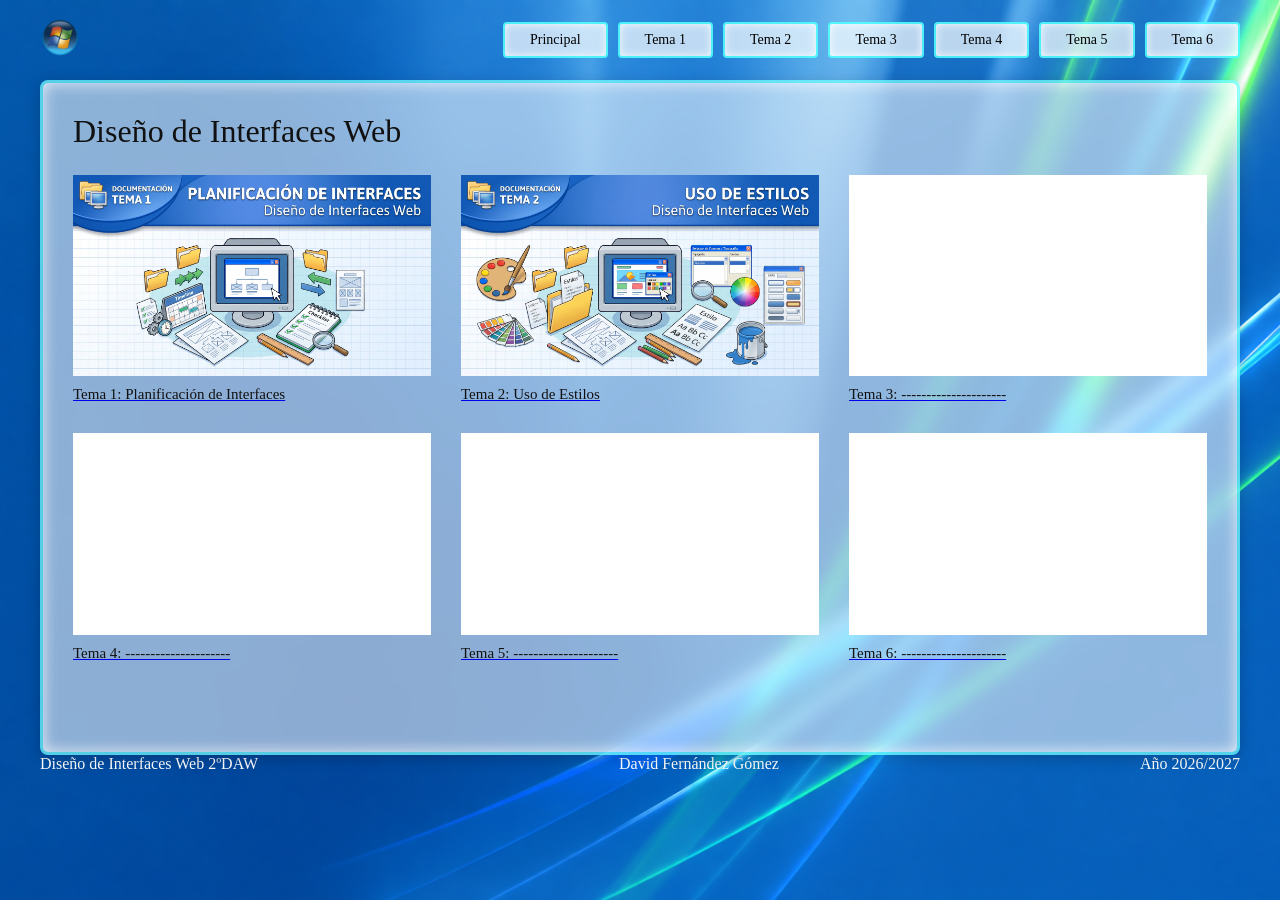
<file: index.html>
<!DOCTYPE html>
<html lang="es">
<head>
    <meta charset="UTF-8">
    <!-- Esta etiqueta es obligatoria para que los media queries funcionen en dispositivos reales -->
    <meta name="viewport" content="width=device-width, initial-scale=1.0">
    <link id="tema" rel="stylesheet" type="text/css" href="estilos/frutiger.css">
    <title>Diseño de Interfaces Web</title>
</head>
<body>
    
    <header class="barraSuperior">
        <div class="seccionIzquierda">
            <img onmouseout="this.src='img/WinVistaLogo.png';" onmouseover="this.src='img/Win9XLogo.png';" src="img/WinVistaLogo.png" class="botonInicio logoNormal" onclick="cambiarTema()"/>
        </div>
        
        <div class="itemMenu botonHamburguesa" onclick="mostrarMenu()">
            <a href="#"><img src="img/tecla-menu-contextual.png"/></a>
        </div>
        <nav>
        <ul class="listaMenu" id="menuNavegacion">
            <li class="itemMenu elementoEscritorio"><a href="index.html">Principal</a></li>
            <li class="itemMenu elementoEscritorio"><a href="tema1.html">Tema 1</a></li>
            <li class="itemMenu elementoEscritorio"><a href="tema2.html">Tema 2</a></li>
            <li class="itemMenu elementoEscritorio"><a href="tema3.html">Tema 3</a></li>
            <li class="itemMenu elementoEscritorio"><a href="tema4.html">Tema 4</a></li>
            <li class="itemMenu elementoEscritorio"><a href="tema5.html">Tema 5</a></li>
            <li class="itemMenu elementoEscritorio"><a href="tema6.html">Tema 6</a></li>
        </ul>
        </nav>
    </header>

    <script>
        // Función para desplegar menú en el móvil
        function mostrarMenu() {
            const menu = document.getElementById('menuNavegacion');
            menu.classList.toggle('desplegado');
        }
    </script>

    <main class="ventanaPrincipal cristalAero">
        <h1>Diseño de Interfaces Web</h1>
        
        <div class="cuadriculaTemas">
            <div class="itemTemas"><a href="tema1.html">
                <div class="marcadorImagen Tema1">
                    <img src="img/Tema1.jpg" alt="imagen Tema 1: Planificación de Interfaces"/>
                </div>
                <p>Tema 1: Planificación de Interfaces</p></a>
            </div>
            <div class="itemTemas"><a href="tema2.html">
                <div class="marcadorImagen Tema2">
                    <img src="img/Tema2.jpg" alt="imagen Tema 2: Uso de Estilos"/>
                </div>
                <p>Tema 2: Uso de Estilos</p></a>
            </div>
            <div class="itemTemas"><a href="tema3.html">
                <div class="marcadorImagen Tema3"><!--
                    <img src="img/Tema3.jpg" alt="imagen Tema : "/>-->
                </div>
                <p>Tema 3: ---------------------</p></a>
            </div>
            <div class="itemTemas"><a href="tema4.html">
                <div class="marcadorImagen Tema4"><!--
                    <img src="img/Tema4.jpg" alt="imagen Tema : "/>-->
                </div>
                <p>Tema 4: ---------------------</p></a>
            </div>
            <div class="itemTemas"><a href="tema5.html">
                <div class="marcadorImagen Tema5"><!--
                    <img src="img/Tema5.jpg" alt="imagen Tema : "/>-->
                </div>
                <p>Tema 5: ---------------------</p></a>
            </div>
            <div class="itemTemas"><a href="tema6.html">
                <div class="marcadorImagen Tema6"><!--
                    <img src="img/Tema6.jpg" alt="imagen Tema : "/>-->
                </div>
                <p>Tema 6: ---------------------</p></a>
            </div>
        </div>
    </main>
    <footer>
        <div>
            <p>Diseño de Interfaces Web 2ºDAW</p>
        </div>
        <div>
            <p>David Fernández Gómez</p>
        </div>
        <div>
            <p>Año 2026/2027</p>
        </div>
    </footer>
    <!--Contenido experimental-->
    <!--<script>
        function cambiarTema() {
            let tema = document.getElementById("tema");
            if (tema.href.includes("frutiger.css")) {
                tema.href = "classic9x.css";
            } else {
                tema.href = "frutiger.css";
            }
        }
    </script>-->
</body>
</html>
</file>
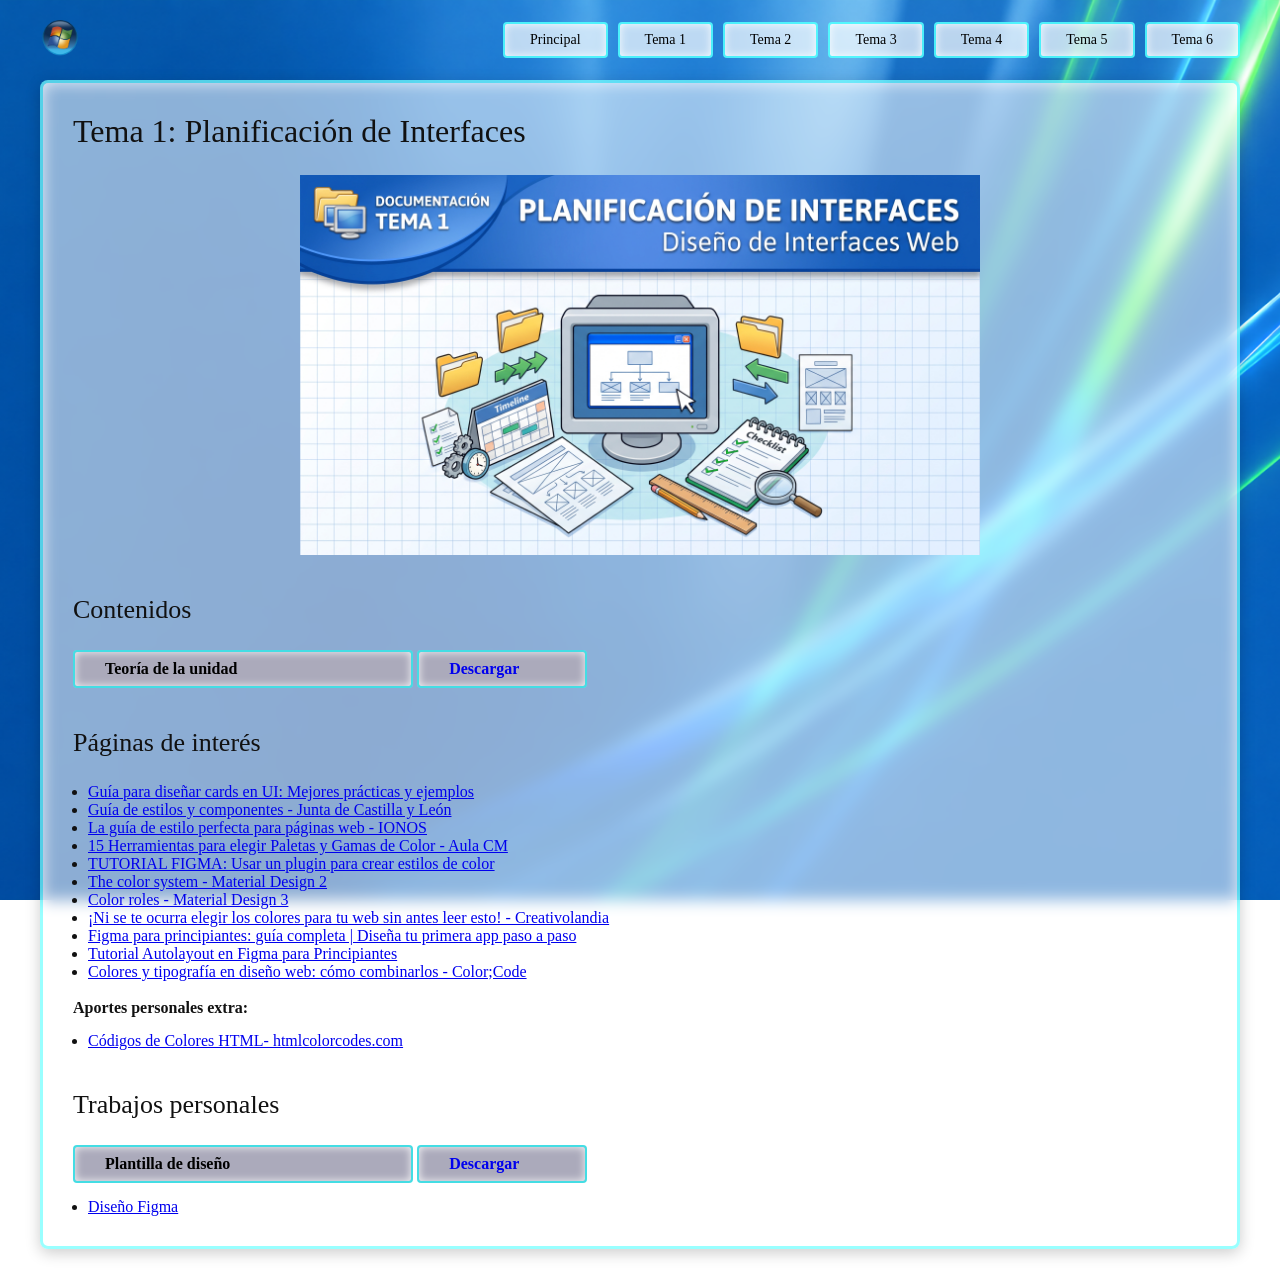
<file: tema1.html>
<!DOCTYPE html>
<html lang="es">
<head>
    <meta charset="UTF-8">
    <meta name="viewport" content="width=device-width, initial-scale=1.0">
    <link id="tema" rel="stylesheet" type="text/css" href="estilos/frutiger.css">
    <title>Tema 1</title>
</head>
<body>
    
    <header class="barraSuperior">
        <div class="seccionIzquierda">
            <img onmouseout="this.src='img/WinVistaLogo.png';" onmouseover="this.src='img/Win9XLogo.png';" src="img/WinVistaLogo.png" class="botonInicio logoNormal" onclick="cambiarTema()"/>
        </div>
        
        <div class="itemMenu botonHamburguesa" onclick="mostrarMenu()">
            <a href="#"><img src="img/tecla-menu-contextual.png"/></a>
        </div>

        <nav>
        <ul class="listaMenu" id="menuNavegacion">
            <li class="itemMenu elementoEscritorio"><a href="index.html">Principal</a></li>
            <li class="itemMenu elementoEscritorio"><a href="tema1.html">Tema 1</a></li>
            <li class="itemMenu elementoEscritorio"><a href="tema2.html">Tema 2</a></li>
            <li class="itemMenu elementoEscritorio"><a href="tema3.html">Tema 3</a></li>
            <li class="itemMenu elementoEscritorio"><a href="tema4.html">Tema 4</a></li>
            <li class="itemMenu elementoEscritorio"><a href="tema5.html">Tema 5</a></li>
            <li class="itemMenu elementoEscritorio"><a href="tema6.html">Tema 6</a></li>
        </ul>
        </nav>
    </header>

    <script>
        // Función para desplegar menú en el móvil
        function mostrarMenu() {
            const menu = document.getElementById('menuNavegacion');
            menu.classList.toggle('desplegado');
        }
    </script>

    <main class="ventanaPrincipal cristalAero">
        <h1>Tema 1: Planificación de Interfaces</h1>

        <img src="img/Tema1.jpg" class="imagenPortada"/>

        <section>
            <h2>Contenidos</h2>
            <div>
                <button class="botonPdf itemMenu" onclick="window.open('docs/Unidad1.pdf', '_blank')">Teoría de la unidad</button>
                <a href="docs/Unidad1.pdf" download="Unidad1.pdf" class="itemMenu botonPdf descargar" style="text-decoration: none;"> Descargar</a>
            </div>
        </section>

        <section>
            <h2>Páginas de interés</h2>
            <ul class="urls">
                <li><a href="https://uifrommars.com/guia-diseno-cards/?classId=c69e8f66-4b41-42af-a411-b7788c4b36c5" target="_blank" rel="noopener noreferrer">Guía para diseñar cards en UI: Mejores prácticas y ejemplos</a></li>
                <li><a href="https://www.jcyl.es/junta/guia/guia-estilos.html?classId=c69e8f66-4b41-42af-a411-b7788c4b36c5" target="_blank" rel="noopener noreferrer">Guía de estilos y componentes - Junta de Castilla y León</a></li>
                <li><a href="https://www.ionos.es/digitalguide/paginas-web/diseno-web/la-guia-de-estilo-perfecta-para-paginas-web/" target="_blank" rel="noopener noreferrer">La guía de estilo perfecta para páginas web - IONOS</a></li>
                <li><a href="https://aulacm.com/gama-colores-diseno-grafico-web/?classId=c69e8f66-4b41-42af-a411-b7788c4b36c5" target="_blank" rel="noopener noreferrer">15 Herramientas para elegir Paletas y Gamas de Color - Aula CM</a></li>
                <li><a href="https://www.youtube.com/watch?v=B6wmuE41V7k" target="_blank" rel="noopener noreferrer">TUTORIAL FIGMA: Usar un plugin para crear estilos de color</a></li>
                <li><a href="https://m2.material.io/design/color/the-color-system.html?classId=c69e8f66-4b41-42af-a411-b7788c4b36c5" target="_blank" rel="noopener noreferrer">The color system - Material Design 2</a></li>
                <li><a href="https://m3.material.io/styles/color/roles?classId=c69e8f66-4b41-42af-a411-b7788c4b36c5" target="_blank" rel="noopener noreferrer">Color roles - Material Design 3</a></li>
                <li><a href="https://creativolandia.com/como-elegir-los-colores-para-mi-web/?classId=c69e8f66-4b41-42af-a411-b7788c4b36c5#Como_crear_una_paleta_de_colores_para_tu_web_y_no_morir_en_el_intento" target="_blank" rel="noopener noreferrer">¡Ni se te ocurra elegir los colores para tu web sin antes leer esto! - Creativolandia</a></li>
                <li><a href="https://www.youtube.com/watch?is=EX6L4L5E09JKfz2E&classId=c69e8f66-4b41-42af-a411-b7788c4b36c5&v=cTnDkSfFeC0&feature=youtu.be" target="_blank" rel="noopener noreferrer">Figma para principiantes: guía completa | Diseña tu primera app paso a paso</a></li>
                <li><a href="https://www.youtube.com/watch?si=VakBsoN2G0ta3eF2&classId=c69e8f66-4b41-42af-a411-b7788c4b36c5&v=At4kNL4XELI&feature=youtu.be" target="_blank" rel="noopener noreferrer">Tutorial Autolayout en Figma para Principiantes</a></li>
                <li><a href="https://colorcode.es/guia-colores-tipografia-diseno-web.html?classId=c69e8f66-4b41-42af-a411-b7788c4b36c5" target="_blank" rel="noopener noreferrer">Colores y tipografía en diseño web: cómo combinarlos - Color;Code</a></li>
            </ul>
            <br>
            <h4>Aportes personales extra:</h4>
            <ul class="urls">
                <li><a href="https://htmlcolorcodes.com/es/" target="_blank" rel="noopener noreferrer">Códigos de Colores HTML- htmlcolorcodes.com</a></li></li>
            </ul>
        </section>

        <section>
            <h2>Trabajos personales</h2>
            <div>
                <button class="botonPdf itemMenu" onclick="window.open('docs/PlantillaDIW_Original.pdf', '_blank')">Plantilla de diseño</button>
                <a href="docs/PlantillaDIW_Original.pdf" download="PlantillaDIW_Original.pdf" class="itemMenu botonPdf descargar" style="text-decoration: none;">Descargar</a>
            </div>
            <ul class="urls">
                <li><a href="https://www.figma.com/design/QTLPFC7fTBNyExLCgCDcqQ/P%C3%A1ginaDavidFdezGmz?node-id=0-1&t=rd8OZrC3qzSjjtcp-1" target="_blank" rel="noopener noreferrer">Diseño Figma</a></li>
            </ul>
        </section>
    </main>
    <!--
    <script>
        function cambiarTema() {
            let tema = document.getElementById("tema");
            if (tema.href.includes("estilos/frutiger.css")) {
                tema.href = "estilos/classic9x.css";
            } else {
                tema.href = "estilos/frutiger.css";
            }
        }
    </script>
    -->
</body>
</html>
</file>
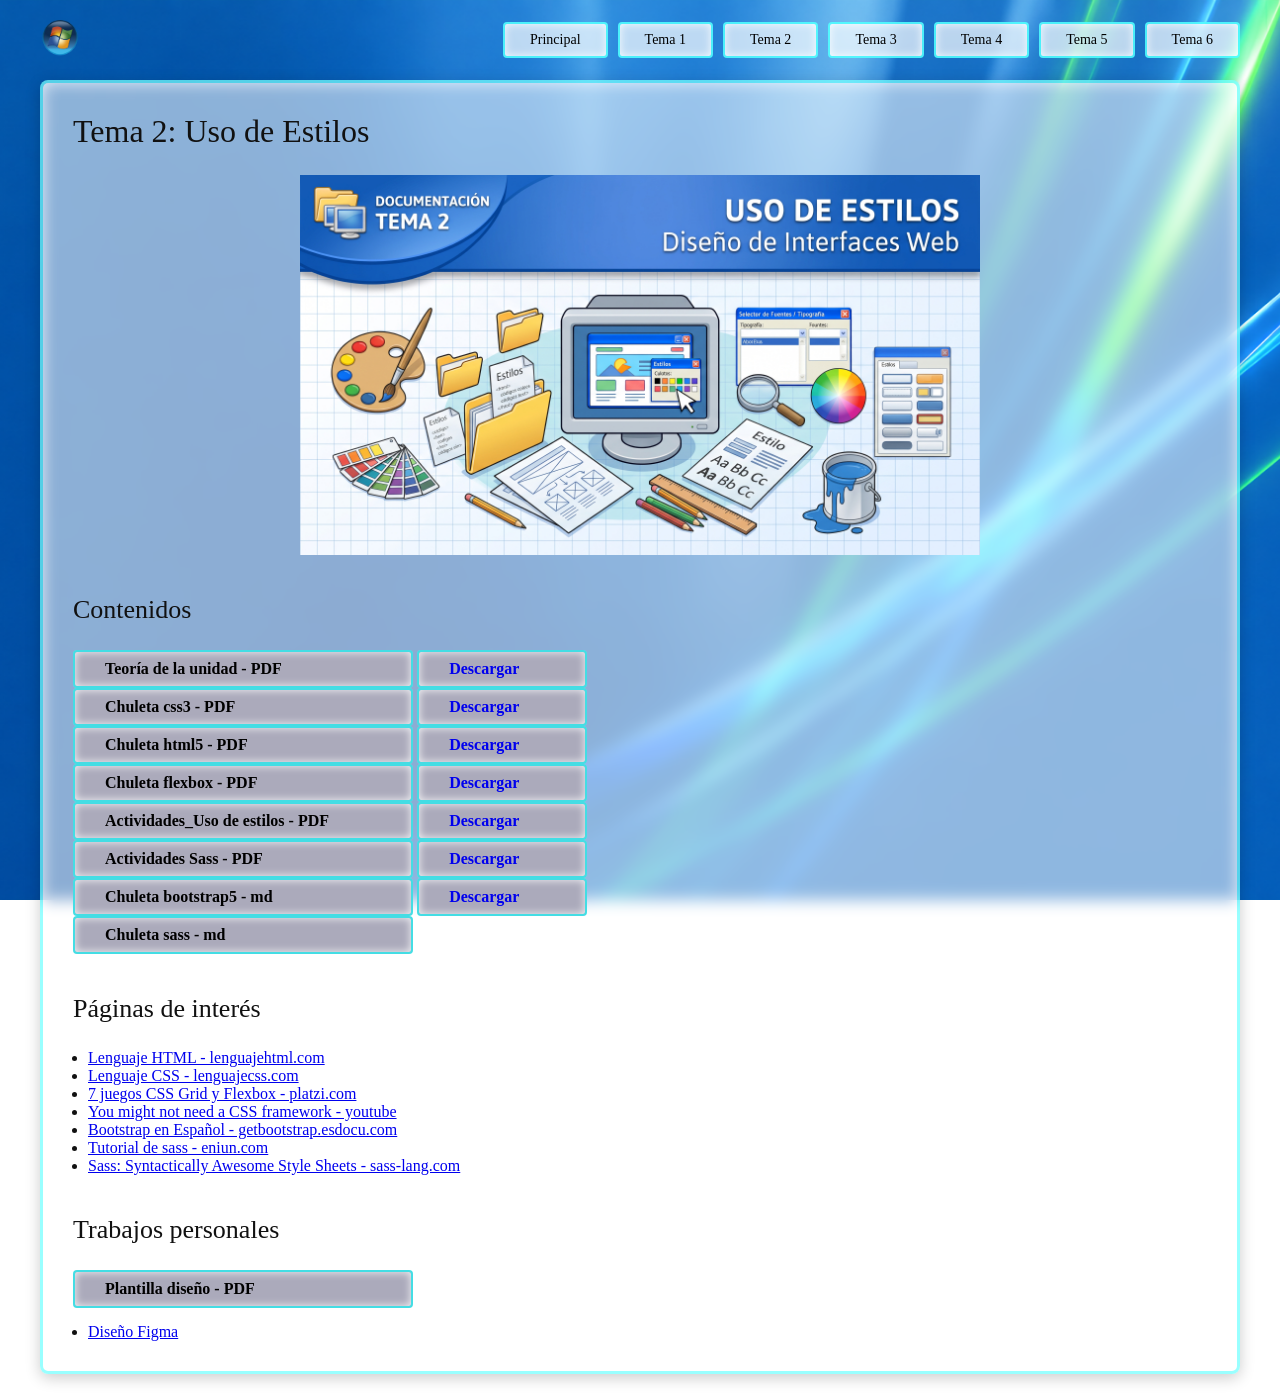
<file: tema2.html>
<!DOCTYPE html>
<html lang="es">
<head>
    <meta charset="UTF-8">
    <meta name="viewport" content="width=device-width, initial-scale=1.0">
    <link id="tema" rel="stylesheet" type="text/css" href="estilos/frutiger.css">
    <title>Tema 2</title>
</head>
<body>
    
    <header class="barraSuperior">
        <div class="seccionIzquierda">
            <img onmouseout="this.src='img/WinVistaLogo.png';" onmouseover="this.src='img/Win9XLogo.png';" src="img/WinVistaLogo.png" class="botonInicio logoNormal" onclick="cambiarTema()"/>
        </div>
        
        <div class="itemMenu botonHamburguesa" onclick="mostrarMenu()">
            <a href="#"><img src="img/tecla-menu-contextual.png"/></a>
        </div>
        <nav>
        <ul class="listaMenu" id="menuNavegacion">
            <li class="itemMenu elementoEscritorio"><a href="index.html">Principal</a></li>
            <li class="itemMenu elementoEscritorio"><a href="tema1.html">Tema 1</a></li>
            <li class="itemMenu elementoEscritorio"><a href="tema2.html">Tema 2</a></li>
            <li class="itemMenu elementoEscritorio"><a href="tema3.html">Tema 3</a></li>
            <li class="itemMenu elementoEscritorio"><a href="tema4.html">Tema 4</a></li>
            <li class="itemMenu elementoEscritorio"><a href="tema5.html">Tema 5</a></li>
            <li class="itemMenu elementoEscritorio"><a href="tema6.html">Tema 6</a></li>
        </ul>
        </nav>
    </header>

    <script>
        // Función para desplegar menú en el móvil
        function mostrarMenu() {
            const menu = document.getElementById('menuNavegacion');
            menu.classList.toggle('desplegado');
        }
    </script>

    <main class="ventanaPrincipal cristalAero">
        <h1>Tema 2: Uso de Estilos</h1>

        <img src="img/Tema2.jpg" class="imagenPortada"/>

        <section>
            <h2>Contenidos</h2>
            <div>
                <button class="botonPdf itemMenu" onclick="window.open('docs/Unidad2.pdf', '_blank')">Teoría de la unidad - PDF</button>
                <a href="docs/Unidad2.pdf" download="documento.pdf" class="itemMenu botonPdf descargar" style="text-decoration: none;"> Descargar</a>
            </div>
            <div>
                <button class="botonPdf itemMenu" onclick="window.open('docs/cheatsheet_css3.pdf', '_blank')">Chuleta css3 - PDF</button>
                <a href="docs/cheatsheet_css3.pdf" download="cheatsheet_css3.pdf" class="itemMenu botonPdf descargar" style="text-decoration: none;"> Descargar</a>
            </div>
            <div>
                <button class="botonPdf itemMenu" onclick="window.open('docs/cheatsheet_html5.pdf', '_blank')">Chuleta html5 - PDF</button>
                <a href="docs/Unidad2.pdf" download="Unidad2.pdf" class="itemMenu botonPdf descargar" style="text-decoration: none;"> Descargar</a>
            </div>
            <div>
                <button class="botonPdf itemMenu" onclick="window.open('docs/cheatsheet_flexbox.pdf', '_blank')">Chuleta flexbox - PDF</button>
                <a href="docs/cheatsheet_flexbox.pdf" download="cheatsheet_flexbox.pdf" class="itemMenu botonPdf descargar" style="text-decoration: none;"> Descargar</a>
            </div>
            <div>
                <button class="botonPdf itemMenu" onclick="window.open('docs/Actividades_Uso de estilos.pdf', '_blank')">Actividades_Uso de estilos - PDF</button>
                <a href="docs/Actividades_Uso de estilos.pdf" download="Actividades_Uso de estilos.pdf" class="itemMenu botonPdf descargar" style="text-decoration: none;"> Descargar</a>
            </div>
            <div>
                <button class="botonPdf itemMenu" onclick="window.open('docs/Actividades Sass.pdf', '_blank')">Actividades Sass - PDF</button>
                <a href="docs/Actividades Sass.pdf" download="Actividades Sass.pdf" class="itemMenu botonPdf descargar" style="text-decoration: none;"> Descargar</a>
            </div>
            <div>
                <button class="botonPdf itemMenu" onclick="window.open('docs/bootstrap5.md', '_blank')">Chuleta bootstrap5 - md</button>
                <a href="docs/bootstrap5.md" download="bootstrap5.md" class="itemMenu botonPdf descargar" style="text-decoration: none;"> Descargar</a>
            </div>
            <div>
                <button class="botonPdf itemMenu" onclick="window.open('docs/sass.md', '_blank')">Chuleta sass - md</button>
                <a href="docs/sass.md" download="sass.md" class="itemMenu botonPdf descargar" style="text-decoration: none;"> Descargar</a>
            </div>
        </section>

        <section>
            <h2>Páginas de interés</h2>
            <ul class="urls">
                <li><a href="https://lenguajehtml.com/html/?classId=c69e8f66-4b41-42af-a411-b7788c4b36c5" target="_blank" rel="noopener noreferrer">Lenguaje HTML - lenguajehtml.com</a></li>
                <li><a href="https://lenguajecss.com/css/?classId=c69e8f66-4b41-42af-a411-b7788c4b36c5" target="_blank" rel="noopener noreferrer">Lenguaje CSS - lenguajecss.com</a></li>
                <li><a href="https://platzi.com/blog/7-juegos-css-grid-y-flexbox/?classId=c69e8f66-4b41-42af-a411-b7788c4b36c5" target="_blank" rel="noopener noreferrer">7 juegos CSS Grid y Flexbox - platzi.com</a></li>
                <li><a href="https://www.youtube.com/watch?v=kED5eDjMfGM" target="_blank" rel="noopener noreferrer">You might not need a CSS framework - youtube</a></li>
                <li><a href="https://getbootstrap.esdocu.com/?classId=c69e8f66-4b41-42af-a411-b7788c4b36c5" target="_blank" rel="noopener noreferrer">Bootstrap en Español - getbootstrap.esdocu.com</a></li>
                <li><a href="https://www.eniun.com/tutorial-sass/?classId=c69e8f66-4b41-42af-a411-b7788c4b36c5" target="_blank" rel="noopener noreferrer">Tutorial de sass - eniun.com</a></li>
                <li><a href="https://sass-lang.com/?classId=c69e8f66-4b41-42af-a411-b7788c4b36c5" target="_blank" rel="noopener noreferrer">Sass: Syntactically Awesome Style Sheets - sass-lang.com</a></li>                
            </ul>
        </section>

        <section>
            <h2>Trabajos personales</h2>
            <div>
                <button class="botonPdf itemMenu" onclick="window.open('docs/Unidad2.pdf', '_blank')">Plantilla diseño - PDF</button>
                <a href="docs/Unidad2.pdf" download="Unidad2.pdf" class="itemMenu botonPdf descargar" style="text-decoration: none;"> Descargar</a>
            </div>
            <ul class="urls">
                <li><a href="https://www.figma.com/design/QTLPFC7fTBNyExLCgCDcqQ/P%C3%A1ginaDavidFdezGmz?node-id=0-1&t=rd8OZrC3qzSjjtcp-1" target="_blank" rel="noopener noreferrer">Diseño Figma</a></li>
            </ul>
        </section>
    </main>
    <!--
    <script>
        function cambiarTema() {
            let tema = document.getElementById("tema");
            if (tema.href.includes("estilos/frutiger.css")) {
                tema.href = "estilos/classic9x.css";
            } else {
                tema.href = "estilos/frutiger.css";
            }
        }
    </script>
    -->
</body>
</html>
</file>
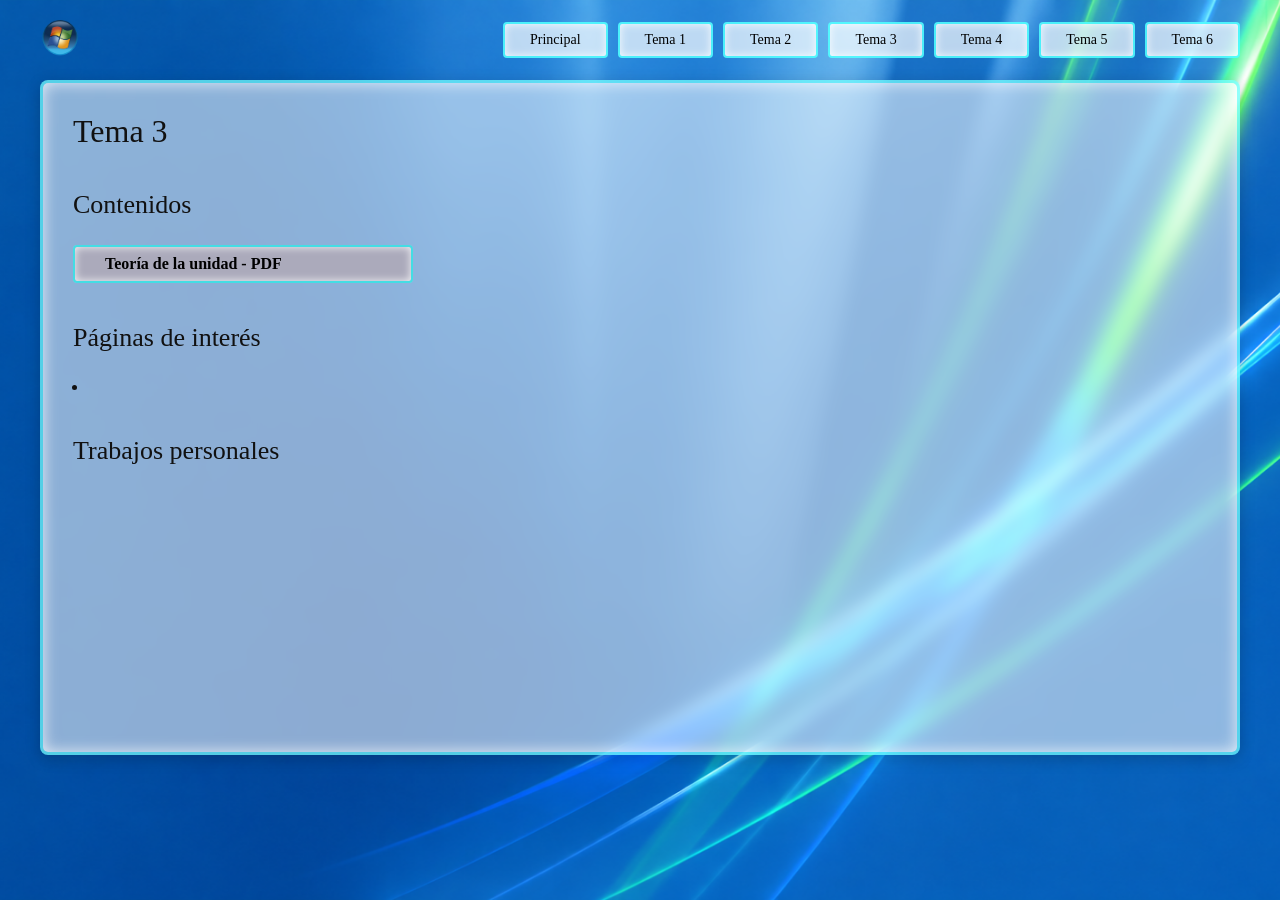
<file: tema3.html>
<!DOCTYPE html>
<html lang="es">
<head>
    <meta charset="UTF-8">
    <meta name="viewport" content="width=device-width, initial-scale=1.0">
    <link id="tema" rel="stylesheet" type="text/css" href="estilos/frutiger.css">
    <title>Tema 3</title>
</head>
<body>
    
    <header class="barraSuperior">
        <div class="seccionIzquierda">
            <img onmouseout="this.src='img/WinVistaLogo.png';" onmouseover="this.src='img/Win9XLogo.png';" src="img/WinVistaLogo.png" class="botonInicio logoNormal" onclick="cambiarTema()"/>
        </div>
        
        <div class="itemMenu botonHamburguesa" onclick="mostrarMenu()">
            <a href="#"><img src="img/tecla-menu-contextual.png"/></a>
        </div>

        <ul class="listaMenu" id="menuNavegacion">
            <li class="itemMenu elementoEscritorio"><a href="index.html">Principal</a></li>
            <li class="itemMenu elementoEscritorio"><a href="tema1.html">Tema 1</a></li>
            <li class="itemMenu elementoEscritorio"><a href="tema2.html">Tema 2</a></li>
            <li class="itemMenu elementoEscritorio"><a href="tema3.html">Tema 3</a></li>
            <li class="itemMenu elementoEscritorio"><a href="tema4.html">Tema 4</a></li>
            <li class="itemMenu elementoEscritorio"><a href="tema5.html">Tema 5</a></li>
            <li class="itemMenu elementoEscritorio"><a href="tema6.html">Tema 6</a></li>
        </ul>
    </header>

    <script>
        // Función para desplegar menú en el móvil
        function mostrarMenu() {
            const menu = document.getElementById('menuNavegacion');
            menu.classList.toggle('desplegado');
        }
    </script>

    <main class="ventanaPrincipal cristalAero">
        <h1>Tema 3</h1>

        <section>
            <h2>Contenidos</h2>
            <div>
                <button class="botonPdf itemMenu" onclick="window.open('docs/Unidad3.pdf', '_blank')">Teoría de la unidad - PDF</button>
            </div>
        </section>

        <section>
            <h2>Páginas de interés</h2>
            <ul class="urls">
                <li><a href="" target="_blank" rel="noopener noreferrer"></a></li>
            </ul>
        </section>

        <section>
            <h2>Trabajos personales</h2>
        </section>
    </main>
    <!--
    <script>
        function cambiarTema() {
            let tema = document.getElementById("tema");
            if (tema.href.includes("estilos/frutiger.css")) {
                tema.href = "estilos/classic9x.css";
            } else {
                tema.href = "estilos/frutiger.css";
            }
        }
    </script>
    -->
</body>
</html>
</file>
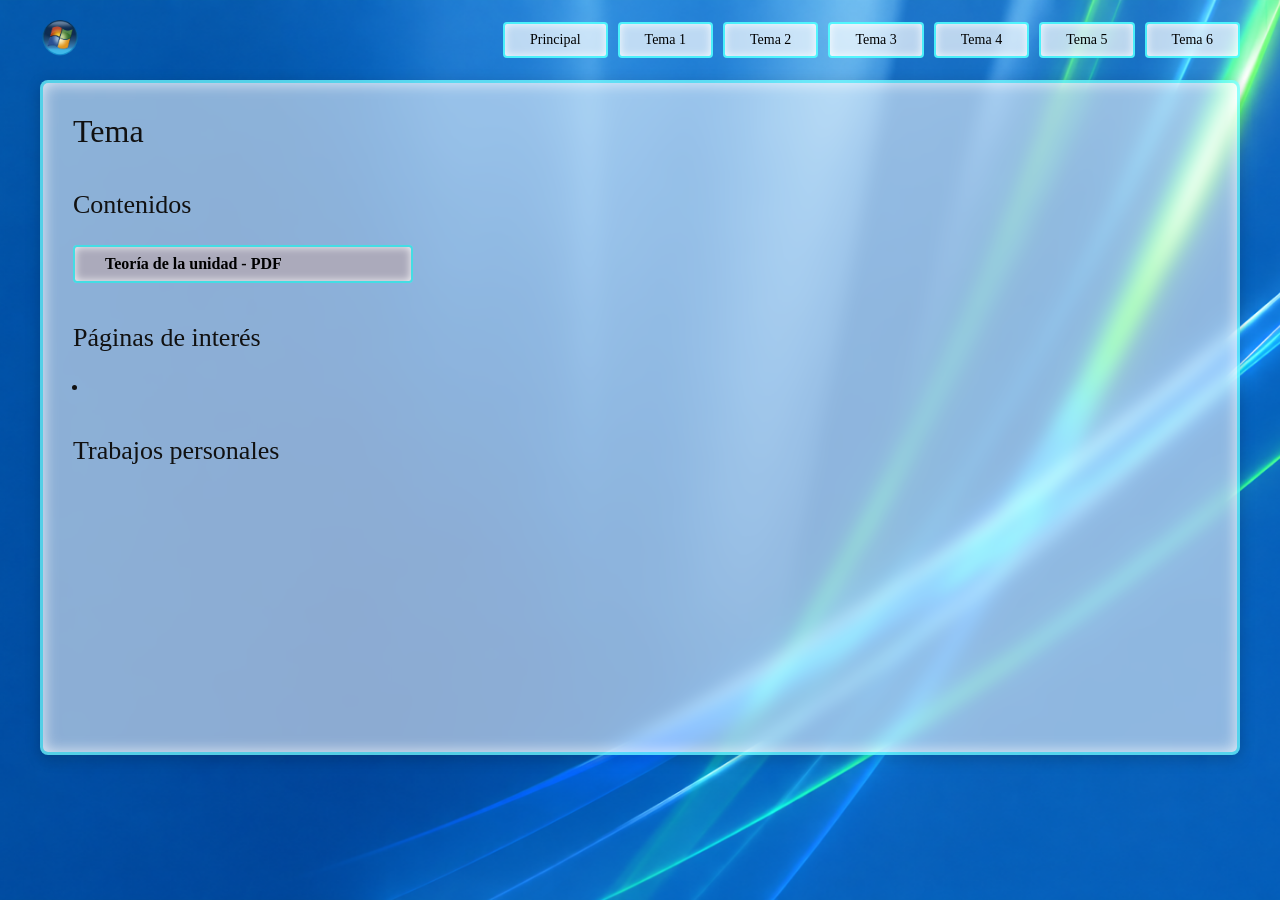
<file: tema4.html>
<!DOCTYPE html>
<html lang="es">
<head>
    <meta charset="UTF-8">
    <meta name="viewport" content="width=device-width, initial-scale=1.0">
    <link id="tema" rel="stylesheet" type="text/css" href="estilos/frutiger.css">
    <title>Tema 4</title>
</head>
<body>
    
    <header class="barraSuperior">
        <div class="seccionIzquierda">
            <img onmouseout="this.src='img/WinVistaLogo.png';" onmouseover="this.src='img/Win9XLogo.png';" src="img/WinVistaLogo.png" class="botonInicio logoNormal" onclick="cambiarTema()"/>
        </div>
        
        <div class="itemMenu botonHamburguesa" onclick="mostrarMenu()">
            <a href="#"><img src="img/tecla-menu-contextual.png"/></a>
        </div>

        <ul class="listaMenu" id="menuNavegacion">
            <li class="itemMenu elementoEscritorio"><a href="index.html">Principal</a></li>
            <li class="itemMenu elementoEscritorio"><a href="tema1.html">Tema 1</a></li>
            <li class="itemMenu elementoEscritorio"><a href="tema2.html">Tema 2</a></li>
            <li class="itemMenu elementoEscritorio"><a href="tema3.html">Tema 3</a></li>
            <li class="itemMenu elementoEscritorio"><a href="tema4.html">Tema 4</a></li>
            <li class="itemMenu elementoEscritorio"><a href="tema5.html">Tema 5</a></li>
            <li class="itemMenu elementoEscritorio"><a href="tema6.html">Tema 6</a></li>
        </ul>
    </header>

    <script>
        // Función para desplegar menú en el móvil
        function mostrarMenu() {
            const menu = document.getElementById('menuNavegacion');
            menu.classList.toggle('desplegado');
        }
    </script>

    <main class="ventanaPrincipal cristalAero">
        <h1>Tema </h1>

        <section>
            <h2>Contenidos</h2>
            <div>
                <button class="botonPdf itemMenu" onclick="window.open('docs/Unidad3.pdf', '_blank')">Teoría de la unidad - PDF</button>
            </div>
        </section>

        <section>
            <h2>Páginas de interés</h2>
            <ul class="urls">
                <li><a href="" target="_blank" rel="noopener noreferrer"></a></li>
            </ul>
        </section>

        <section>
            <h2>Trabajos personales</h2>
        </section>
    </main>
    <!--
    <script>
        function cambiarTema() {
            let tema = document.getElementById("tema");
            if (tema.href.includes("estilos/frutiger.css")) {
                tema.href = "estilos/classic9x.css";
            } else {
                tema.href = "estilos/frutiger.css";
            }
        }
    </script>
    -->
</body>
</html>
</file>
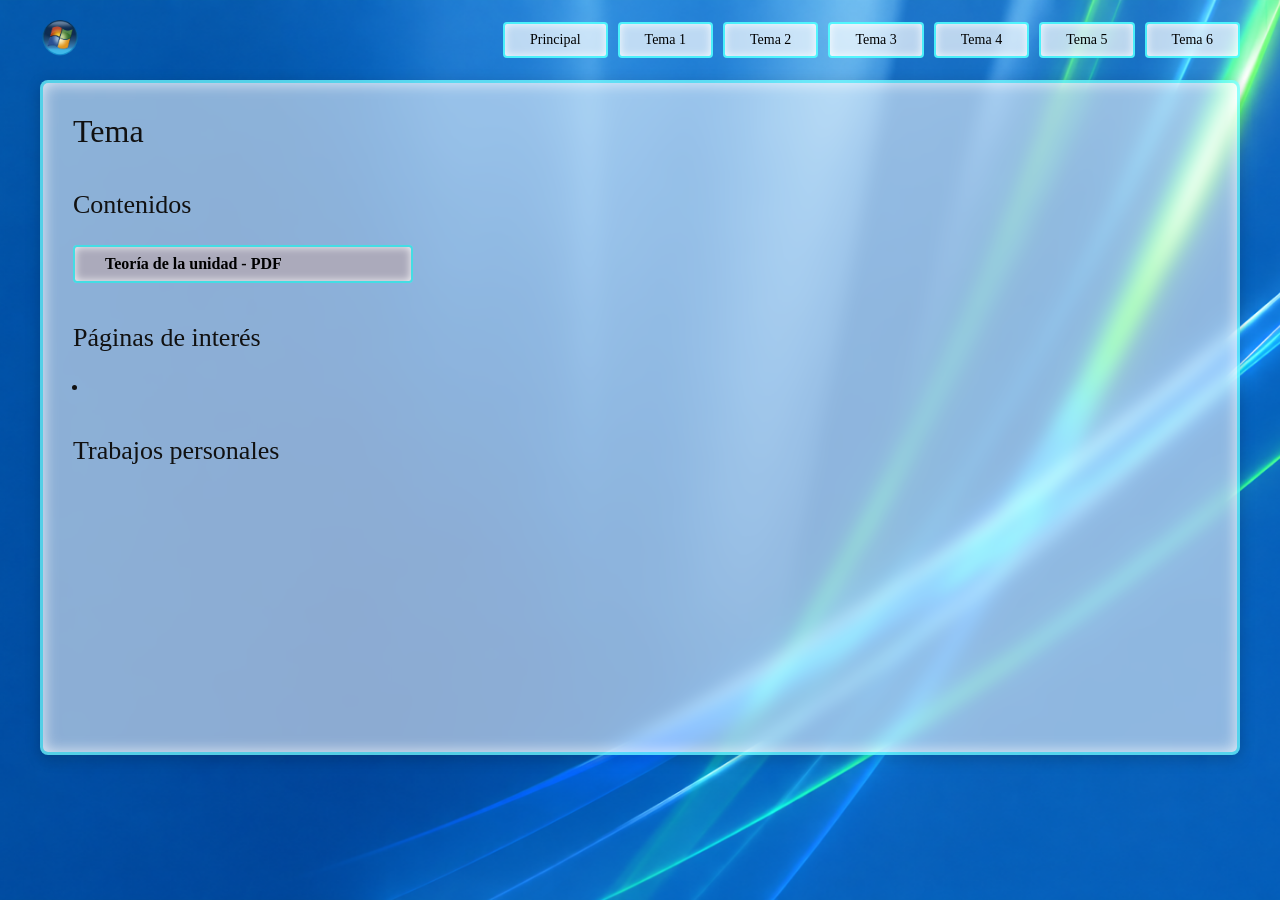
<file: tema5.html>
<!DOCTYPE html>
<html lang="es">
<head>
    <meta charset="UTF-8">
    <meta name="viewport" content="width=device-width, initial-scale=1.0">
    <link id="tema" rel="stylesheet" type="text/css" href="estilos/frutiger.css">
    <title>Tema 5</title>
</head>
<body>
    
    <header class="barraSuperior">
        <div class="seccionIzquierda">
            <img onmouseout="this.src='img/WinVistaLogo.png';" onmouseover="this.src='img/Win9XLogo.png';" src="img/WinVistaLogo.png" class="botonInicio logoNormal" onclick="cambiarTema()"/>
        </div>
        
        <div class="itemMenu botonHamburguesa" onclick="mostrarMenu()">
            <a href="#"><img src="img/tecla-menu-contextual.png"/></a>
        </div>

        <ul class="listaMenu" id="menuNavegacion">
            <li class="itemMenu elementoEscritorio"><a href="index.html">Principal</a></li>
            <li class="itemMenu elementoEscritorio"><a href="tema1.html">Tema 1</a></li>
            <li class="itemMenu elementoEscritorio"><a href="tema2.html">Tema 2</a></li>
            <li class="itemMenu elementoEscritorio"><a href="tema3.html">Tema 3</a></li>
            <li class="itemMenu elementoEscritorio"><a href="tema4.html">Tema 4</a></li>
            <li class="itemMenu elementoEscritorio"><a href="tema5.html">Tema 5</a></li>
            <li class="itemMenu elementoEscritorio"><a href="tema6.html">Tema 6</a></li>
        </ul>
    </header>

    <script>
        // Función para desplegar menú en el móvil
        function mostrarMenu() {
            const menu = document.getElementById('menuNavegacion');
            menu.classList.toggle('desplegado');
        }
    </script>

    <main class="ventanaPrincipal cristalAero">
        <h1>Tema </h1>

        <section>
            <h2>Contenidos</h2>
            <div>
                <button class="botonPdf itemMenu" onclick="window.open('docs/Unidad3.pdf', '_blank')">Teoría de la unidad - PDF</button>
            </div>
        </section>

        <section>
            <h2>Páginas de interés</h2>
            <ul class="urls">
                <li><a href="" target="_blank" rel="noopener noreferrer"></a></li>
            </ul>
        </section>

        <section>
            <h2>Trabajos personales</h2>
        </section>
    </main>
    <!--
    <script>
        function cambiarTema() {
            let tema = document.getElementById("tema");
            if (tema.href.includes("estilos/frutiger.css")) {
                tema.href = "estilos/classic9x.css";
            } else {
                tema.href = "estilos/frutiger.css";
            }
        }
    </script>
    -->
</body>
</html>
</file>
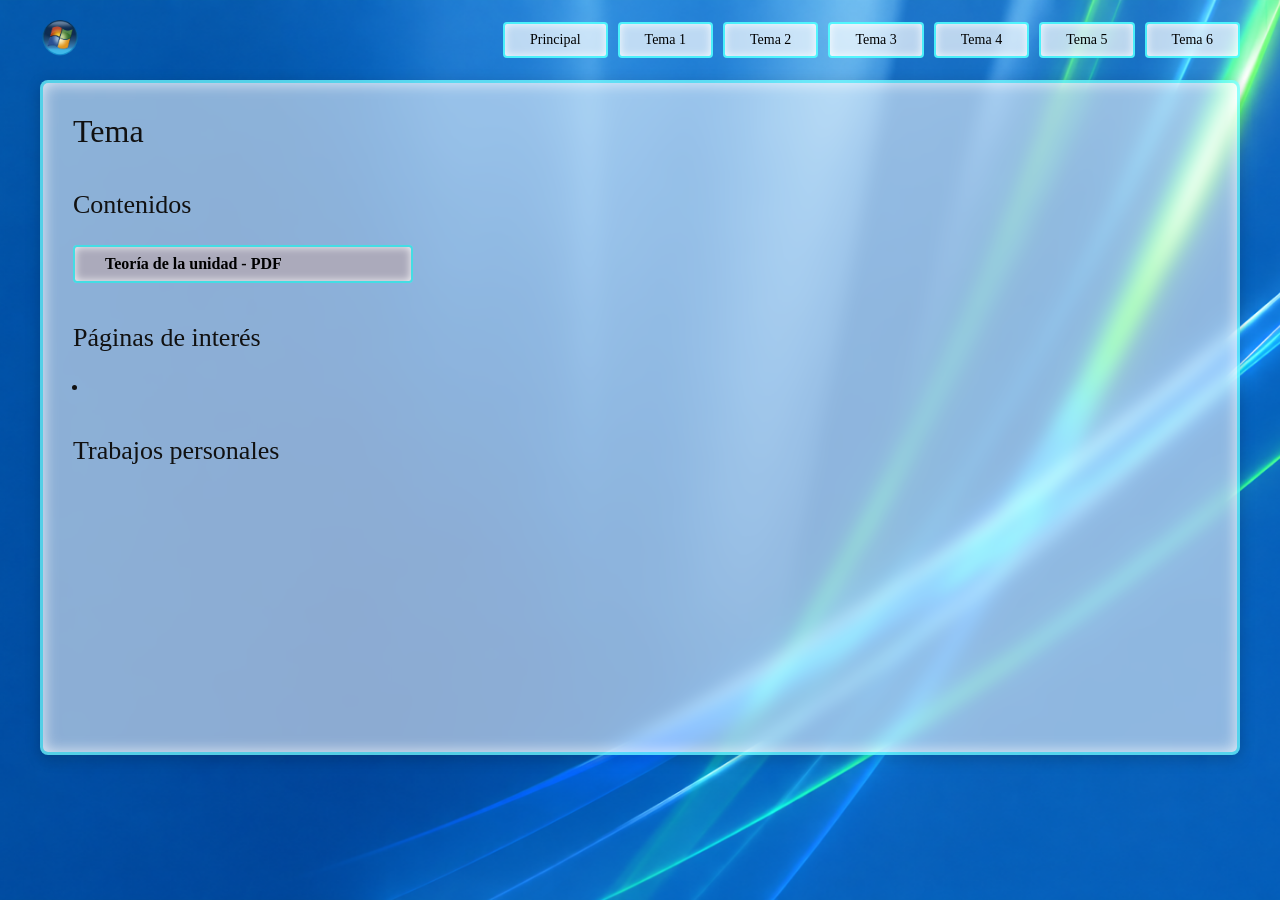
<file: tema6.html>
<!DOCTYPE html>
<html lang="es">
<head>
    <meta charset="UTF-8">
    <meta name="viewport" content="width=device-width, initial-scale=1.0">
    <link id="tema" rel="stylesheet" type="text/css" href="estilos/frutiger.css">
    <title>Tema 6</title>
</head>
<body>
    
    <header class="barraSuperior">
        <div class="seccionIzquierda">
            <img onmouseout="this.src='img/WinVistaLogo.png';" onmouseover="this.src='img/Win9XLogo.png';" src="img/WinVistaLogo.png" class="botonInicio logoNormal" onclick="cambiarTema()"/>
        </div>
        
        <div class="itemMenu botonHamburguesa" onclick="mostrarMenu()">
            <a href="#"><img src="img/tecla-menu-contextual.png"/></a>
        </div>

        <ul class="listaMenu" id="menuNavegacion">
            <li class="itemMenu elementoEscritorio"><a href="index.html">Principal</a></li>
            <li class="itemMenu elementoEscritorio"><a href="tema1.html">Tema 1</a></li>
            <li class="itemMenu elementoEscritorio"><a href="tema2.html">Tema 2</a></li>
            <li class="itemMenu elementoEscritorio"><a href="tema3.html">Tema 3</a></li>
            <li class="itemMenu elementoEscritorio"><a href="tema4.html">Tema 4</a></li>
            <li class="itemMenu elementoEscritorio"><a href="tema5.html">Tema 5</a></li>
            <li class="itemMenu elementoEscritorio"><a href="tema6.html">Tema 6</a></li>
        </ul>
    </header>

    <script>
        // Función para desplegar menú en el móvil
        function mostrarMenu() {
            const menu = document.getElementById('menuNavegacion');
            menu.classList.toggle('desplegado');
        }
    </script>

    <main class="ventanaPrincipal cristalAero">
        <h1>Tema </h1>

        <section>
            <h2>Contenidos</h2>
            <div>
                <button class="botonPdf itemMenu" onclick="window.open('docs/Unidad3.pdf', '_blank')">Teoría de la unidad - PDF</button>
            </div>
        </section>

        <section>
            <h2>Páginas de interés</h2>
            <ul class="urls">
                <li><a href="" target="_blank" rel="noopener noreferrer"></a></li>
            </ul>
        </section>

        <section>
            <h2>Trabajos personales</h2>
        </section>
    </main>
    <!--
    <script>
        function cambiarTema() {
            let tema = document.getElementById("tema");
            if (tema.href.includes("estilos/frutiger.css")) {
                tema.href = "estilos/classic9x.css";
            } else {
                tema.href = "estilos/frutiger.css";
            }
        }
    </script>
    -->
</body>
</html>
</file>
<file: estilos/frutiger.css>
* {
    margin: 0;
    padding: 0;
    box-sizing: border-box;
    font-family: "Segoe UI";
}

body {
    background-image: url('../img/aero.png');
    background-size: cover;
    background-position: center;
    background-attachment: fixed;
    padding: 20px 40px; 
    color: #111;
}

/* Efecto cristal */
.cristalAero {
    background: rgba(255, 255, 255, 0.55);
    border: 3px solid rgba(0, 255, 255, 0.4);
    border-radius: 8px;
    backdrop-filter: blur(8px); 
    -webkit-backdrop-filter: blur(8px);/*Efecto cristal glass más moderno que en la versión anterior*/
    box-shadow: inset 0 0 15px rgba(255, 255, 255, 0.8), 0 4px 15px rgba(0,0,0,0.2);
}

/* ----- Barra Superior ----- */
.barraSuperior {
    display: flex;
    align-items: center;
    margin-bottom: 20px;
    gap: 15px;
}

.seccionIzquierda {
    display: flex;
    align-items: center;
    gap: 10px;
    flex-grow: 1;
}

.listaMenu {
    display: flex;
    list-style-type: none;
    gap: 10px;
    flex-shrink: 0; 
}

.botonHamburguesa {
    display: none; /*Oculto en versión PC*/
    cursor: pointer;
    margin-left: auto;
}

.botonInicio {
    width: 40px;
    height: auto;
}

.botonPdf {
    padding: 8px 30px;
    font-size: 16px;
    font-weight: bold;
    display: inline-flex;
    gap: 10px;
    background-color: rgb(171, 170, 187) !important;/*!important sirve para dar máxima prioridad, si no no me hace caso*/
    width: 30%;
}

.descargar{
    width: 15%;
}

button{
    cursor: pointer;/*Esto sirve para cambiar la flecha del ratón por la mano señalando (Más intuitivo)*/
}

/* ----- Menú de Botones ----- */
.itemMenu {
    background: rgba(255, 255, 255, 0.7);
    border: 2px solid rgba(0, 255, 255, 0.6);
    border-radius: 4px;
    backdrop-filter: blur(5px);
    box-shadow: inset 0 0 8px rgba(255, 255, 255, 0.9);
    transition: all 0.5s ease; /*Transición para cambiar de normal a hover*/
}

.itemMenu:hover {
    background: rgba(255, 255, 255, 0.9);
    border-color: #43e681;
}

.itemMenu a {
    display: block;
    padding: 8px 25px;
    text-decoration: none;
    color: black;
    font-size: 14px;
}

.botonIcono a {
    padding: 8px 12px;
}

/* ----- Panel Principal ----- */
.ventanaPrincipal {
    padding: 30px;
    min-height: 75vh;
}

.ventanaPrincipal h1 {
    font-size: 32px;
    font-weight: normal;
    margin-bottom: 25px;
}

.ventanaPrincipal h2 {
    font-size: 26px;
    font-weight: normal;
    margin-top: 40px;
    margin-bottom: 25px;
}

footer{
    display: flex;
    color: rgb(255, 255, 255);
    flex-direction: row;
    justify-content:space-between;
    text-align: center;

}

/* ----- Cuadrícula de los temas ----- */
.cuadriculaTemas {
    display: grid;
    grid-template-columns: repeat(3, 1fr); /* 3 columnas en dispositivos grandes por defecto */
    gap: 30px;
}

.itemTemas {
    display: flex;
    flex-direction: column;
    
}

.marcadorImagen {
    background-color: white;
    width: auto;
    aspect-ratio: 16 / 9; 
    margin-bottom: 10px;
    overflow: hidden;
    img{
        width: 100%;
        height: 100%;
        object-fit: cover;
    }
}

.itemTemas p {
    font-size: 15px;
    color: #111;
}

.urls{
    margin-top: 15px;
    margin-left: 15px;
}

.imagenPortada{
    display: block;
    margin-left: auto;
    margin-right: auto;
    width: 60%;
    height: auto;
}

/* =========================================
   DISEÑO RESPONSIVE (MEDIA QUERIES)
   ========================================= */

/* Dispositivos medianos (Tablets) - Hasta 1024px */
/*Resumen de cambios:
Se muestran 2 columnas en vez de 3 en el inicio*/
@media (max-width: 1024px) {
    .cuadriculaTemas {
        grid-template-columns: repeat(2, 1fr); /* 2 columnas en resoluciones medias */
    }
    
    .barraSuperior {
        flex-wrap: wrap;
    }
}

/* Dispositivos pequeños (Móviles) - Hasta 768px */
/*Resumen de cambios:
Se muestra una sola columna en el inicio
botón de descarga y archivo PDF ocupan todo el ancho
menú hamburguesa habilitado*/
@media (max-width: 768px) {
    body {
        padding: 10px;
    }

    .ventanaPrincipal {
        padding: 15px;
    }

    .cuadriculaTemas {
        grid-template-columns: 1fr;
    }

    /* Mantenemos la barra superior en horizontal para que el inicio y la hamburguesa compartan línea */
    .barraSuperior {
        flex-direction: row;
        justify-content: space-between;
        align-items: center;
    }

    /* Evita que el contenedor izquierdo ocupe todo el ancho disponible */
    .seccionIzquierda {
        flex-grow: 0;
    }

    /* Ocultar elementos de escritorio */
    .elementoEscritorio {
        display: none;
    }
    
    /* Mostrar menú hamburguesa */
    .botonHamburguesa {
        display: block;
        img{
            height: 30px;
            width: auto;
        }
    }

    /* Menú desplegado por JavaScript */
    .listaMenu.desplegado {
        display: flex;
        flex-direction: column;
        position: absolute;
        top: 85px;
        right: 10px;
        background: rgba(255, 255, 255, 0.55);
        border: 2px solid rgba(0, 255, 255, 0.4);
        border-radius: 8px;
        backdrop-filter: blur(10px);
        z-index: 100;
        gap: 5px;
        width: 95%;
        .elementoEscritorio {
            display: block;
            text-align: center;
        }
    }

    .botonPdf, .descargar {
        width: 100%;
    }

    .imagenPortada{
        width: 100%;
    }

    footer {
        flex-flow: wrap;
    }

}
</file>
